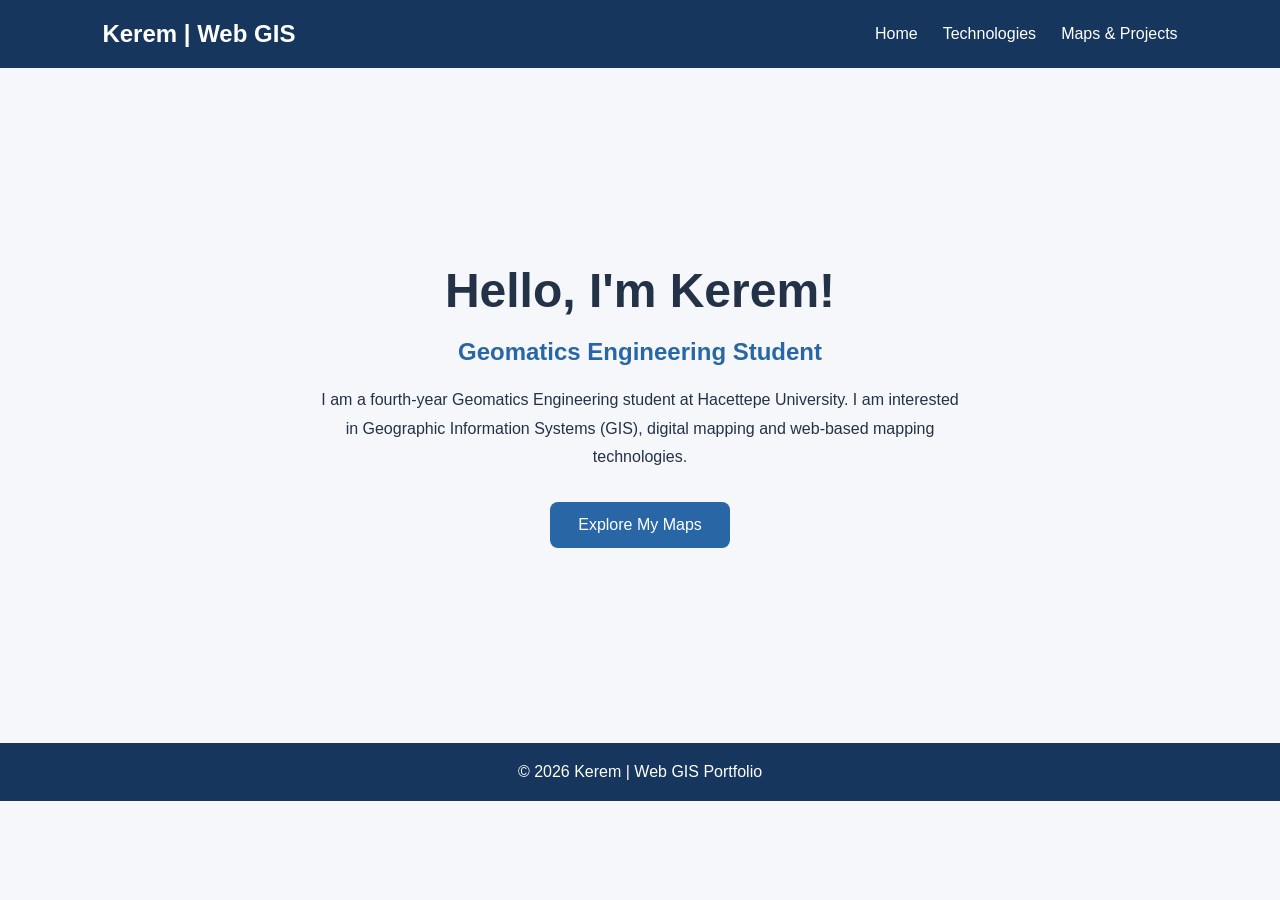
<file: index.html>
<!DOCTYPE html>
<html lang="en">
<head>
    <meta charset="UTF-8">
    <meta name="viewport" content="width=device-width, initial-scale=1.0">
    <title>Kerem | Geomatics Engineering</title>
    <link rel="stylesheet" href="css/style.css">
</head>
<body>

    <header>
        <nav>
            <h2>Kerem | Web GIS</h2>

            <ul>
                <li><a href="index.html">Home</a></li>
                <li><a href="technologies.html">Technologies</a></li>
                <li><a href="maps.html">Maps & Projects</a></li>
            </ul>
        </nav>
    </header>

    <main>
        <section class="hero">
            <h1>Hello, I'm Kerem!</h1>

            <h2>Geomatics Engineering Student</h2>

            <p>
                I am a fourth-year Geomatics Engineering
                student at Hacettepe University.
                I am interested in Geographic Information
                Systems (GIS), digital mapping and
                web-based mapping technologies.
            </p>

            <a href="maps.html" class="button">
                Explore My Maps
            </a>
        </section>
    </main>

    <footer>
        <p>© 2026 Kerem | Web GIS Portfolio</p>
    </footer>

</body>
</html>
</file>
<file: css/style.css>
* {
    margin: 0;
    padding: 0;
    box-sizing: border-box;
}

body {
    font-family: Arial, sans-serif;
    background-color: #f5f7fb;
    color: #243247;
}

header {
    background-color: #17365d;
    padding: 20px 8%;
}

nav {
    display: flex;
    justify-content: space-between;
    align-items: center;
    gap: 20px;
}

nav h2 {
    color: white;
}

nav ul {
    display: flex;
    flex-wrap: wrap;
    gap: 25px;
    list-style: none;
}

nav a {
    color: white;
    text-decoration: none;
}

nav a:hover {
    color: #80caff;
}

.hero {
    min-height: 75vh;
    display: flex;
    flex-direction: column;
    align-items: center;
    justify-content: center;
    text-align: center;
    padding: 50px 20px;
    animation: fadeIn 1.5s ease;
}

.hero h1 {
    font-size: 48px;
    margin-bottom: 20px;
}

.hero h2 {
    color: #2866a5;
    margin-bottom: 20px;
}

.hero p {
    max-width: 650px;
    line-height: 1.8;
    margin-bottom: 30px;
}

.button {
    background-color: #2866a5;
    color: white;
    text-decoration: none;
    padding: 14px 28px;
    border-radius: 8px;
    transition: transform 0.3s;
}

.button:hover {
    transform: translateY(-5px);
}

footer {
    text-align: center;
    padding: 20px;
    background-color: #17365d;
    color: white;
}

@keyframes fadeIn {
    from {
        opacity: 0;
        transform: translateY(25px);
    }

    to {
        opacity: 1;
        transform: translateY(0);
    }
}

@media (max-width: 700px) {
    nav {
        flex-direction: column;
    }

    .hero h1 {
        font-size: 34px;
    }
}

/* TECHNOLOGIES PAGE */

.technologies-page {
    min-height: 75vh;
    padding: 60px 8%;
    text-align: center;
    animation: fadeIn 1.5s ease;
}

.technologies-page h1 {
    font-size: 38px;
    margin-bottom: 20px;
}

.technologies-page p {
    margin-bottom: 35px;
    line-height: 1.6;
}

.table-container {
    max-width: 1000px;
    margin: 0 auto;
    overflow-x: auto;
}

table {
    width: 100%;
    border-collapse: collapse;
    background-color: white;
    box-shadow: 0 5px 20px rgba(0,0,0,0.08);
}

th, td {
    padding: 20px;
    border: 1px solid #e2e7ef;
    text-align: center;
}

th {
    background-color: #17365d;
    color: white;
}

td img {
    width: 55px;
    height: 55px;
    object-fit: contain;
}

tbody tr:hover {
    background-color: #edf5ff;
    transition: background-color 0.3s;
}

@media (max-width: 700px) {
    .technologies-page {
        padding: 35px 4%;
    }

    th, td {
        padding: 10px;
        font-size: 13px;
    }
}

/* MAPS PAGE */

.maps-page {
    padding: 50px 8%;
    text-align: center;
    min-height: 75vh;
}

.maps-page h1 {
    font-size: 38px;
    margin-bottom: 20px;
}

.maps-page p {
    margin-bottom: 30px;
}

.maps-page h2 {
    margin-bottom: 20px;
    color: #2866a5;
}

#openlayers-map {
    width: 100%;
    height: 450px;
    border-radius: 12px;
    overflow: hidden;
    border: 2px solid #dce5f0;
    margin-bottom: 30px;
}

/* LEAFLET MAP */

#leaflet-map {
    width: 100%;
    height: 450px;
    border-radius: 12px;
    overflow: hidden;
    border: 2px solid #dce5f0;
    margin-bottom: 30px;
}

.maps-page h2:not(:first-child) {
    margin-top: 30px;
}
</file>
